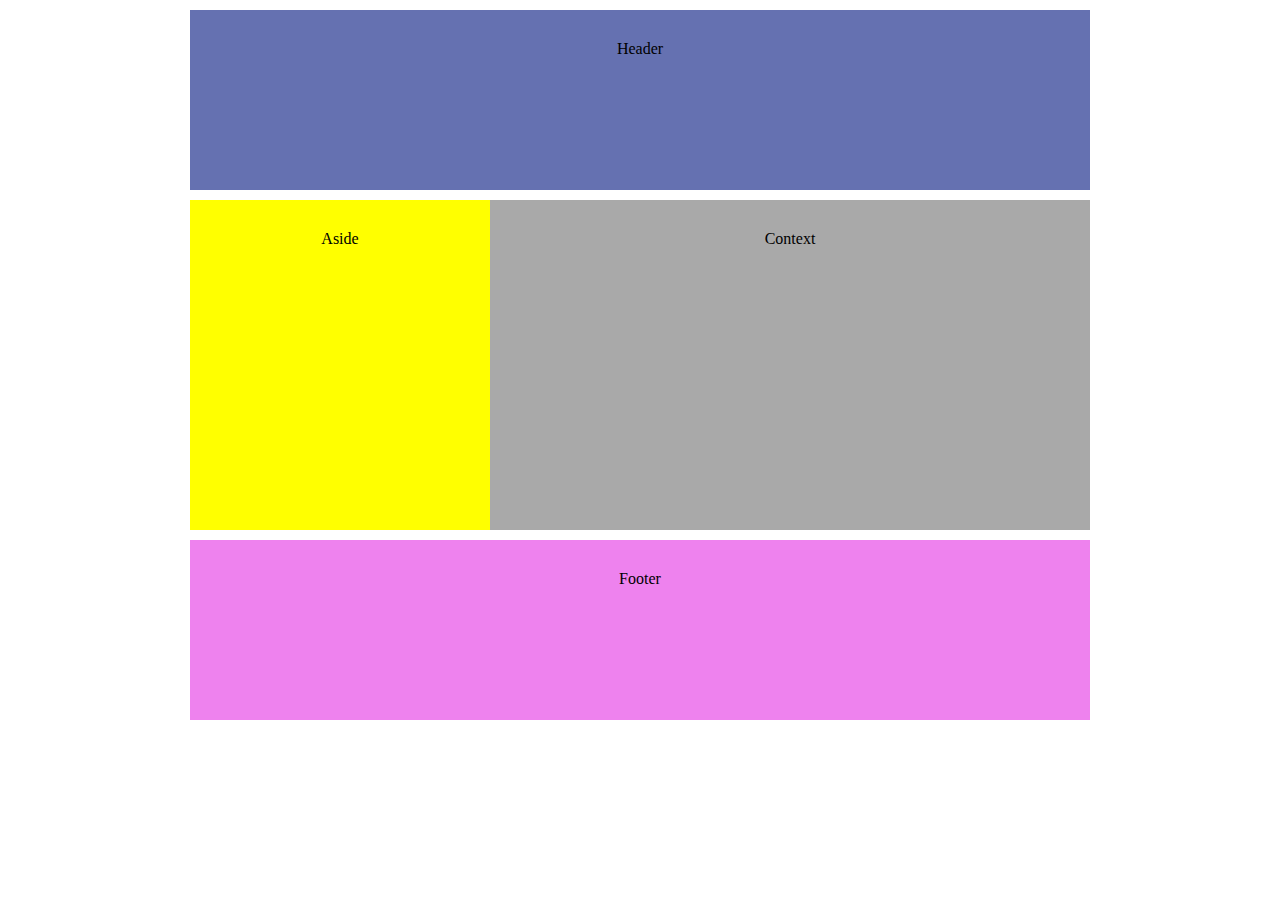
<file: Prometheus_Web_UI/index_block.html>
<!DOCTYPE html>
<html lang="ru">

    <head>
        <meta charset="UTF-8">
        <title>Prometheus webpage</title>
        <link rel="stylesheet" href="./css/block.css">
    </head>

    <body>

        <header>Header</header>

        <div>
            <aside>
                Aside
            </aside>

            <main> 
                Context
            </main>
        </div>

        <footer>Footer</footer>

    </body>

</html>
</file>
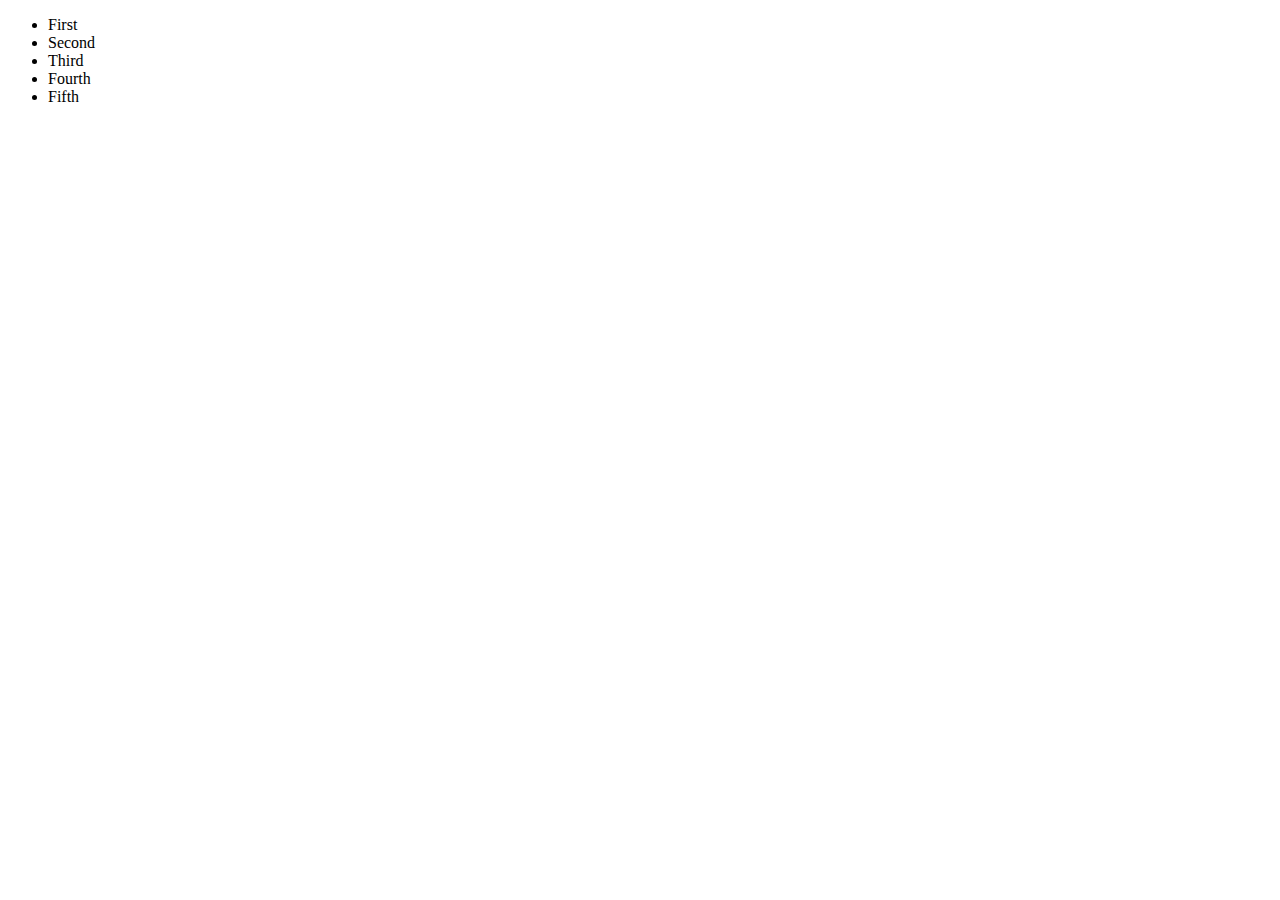
<file: Prometheus_Web_UI/index_example.html>
<!DOCTYPE html>
<html lang="ru">

    <head>
        <meta charset="UTF-8">
        <title>Prometheus webpage</title>
        <!--<link rel="stylesheet" href="./css/block.css">-->
        <style type='text/css'>@import url("./css/example.css");</style>
    </head>

    <body>
        <ul id="list">
            <li>First</li>
            <li>Second</li>
            <li>Third</li>
            <li>Fourth</li>
        </ul> 
        <script src="./js/script_example.js"></script>
    </body>

</html>
</file>
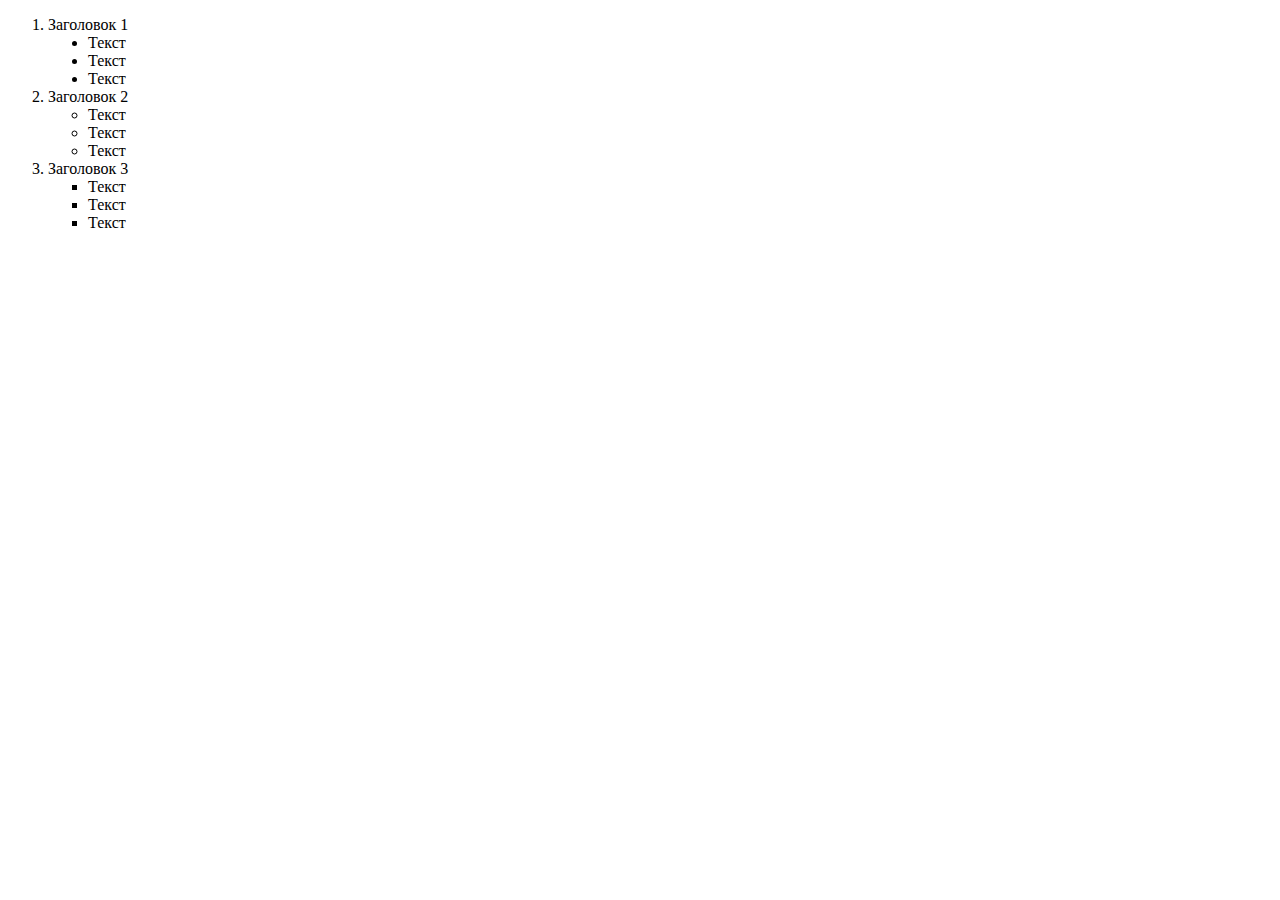
<file: Prometheus_Web_UI/index_practice.html>
<!DOCTYPE html><html><head><meta charset="UTF-8" /><title>Вивчаємо CSS</title>
  <style>
      .list1 li {
          list-style-type: disc;
      }
      .list2 li {
          list-style-type: circle;
      }
      .list3 li {
          list-style-type: square;
      }
  </style>
</head>

<body>
<ol>
  <li>Заголовок 1
      <ul class="list1">
          <li>Текст</li>
          <li>Текст</li>
          <li>Текст</li>
      </ul>
  </li>
  <li>Заголовок 2
      <ul class="list2">
          <li>Текст</li>
          <li>Текст</li>
          <li>Текст</li>
      </ul>
  </li>
  <li>Заголовок 3
      <ul class="list3">
          <li>Текст</li>
          <li>Текст</li>
          <li>Текст</li>
      </ul>
  </li>
</ol>
</body>
</html>
</file>
<file: Prometheus_Web_UI/css/block.css>
header {
    background-color: rgb(101, 113, 177); 
    width: 900px; 
    height: 150px; 
    text-align: center; 
    padding-top: 30px; 
    margin: 10px auto;
}

div {
    width: 900px; 
    margin: 10px auto;
}
aside {
    background-color: yellow; 
    height: 300px; 
    text-align: center; 
    padding-top: 30px; 
    width: 300px; 
    float: left;
}
main {
    background-color: darkgrey; 
    height: 300px; 
    text-align: center; 
    padding-top: 30px;
}
footer{
    background-color: violet; 
    width: 900px; 
    height: 150px; 
    text-align: center; 
    padding-top: 30px; 
    margin: 10px auto;
}
</file>
